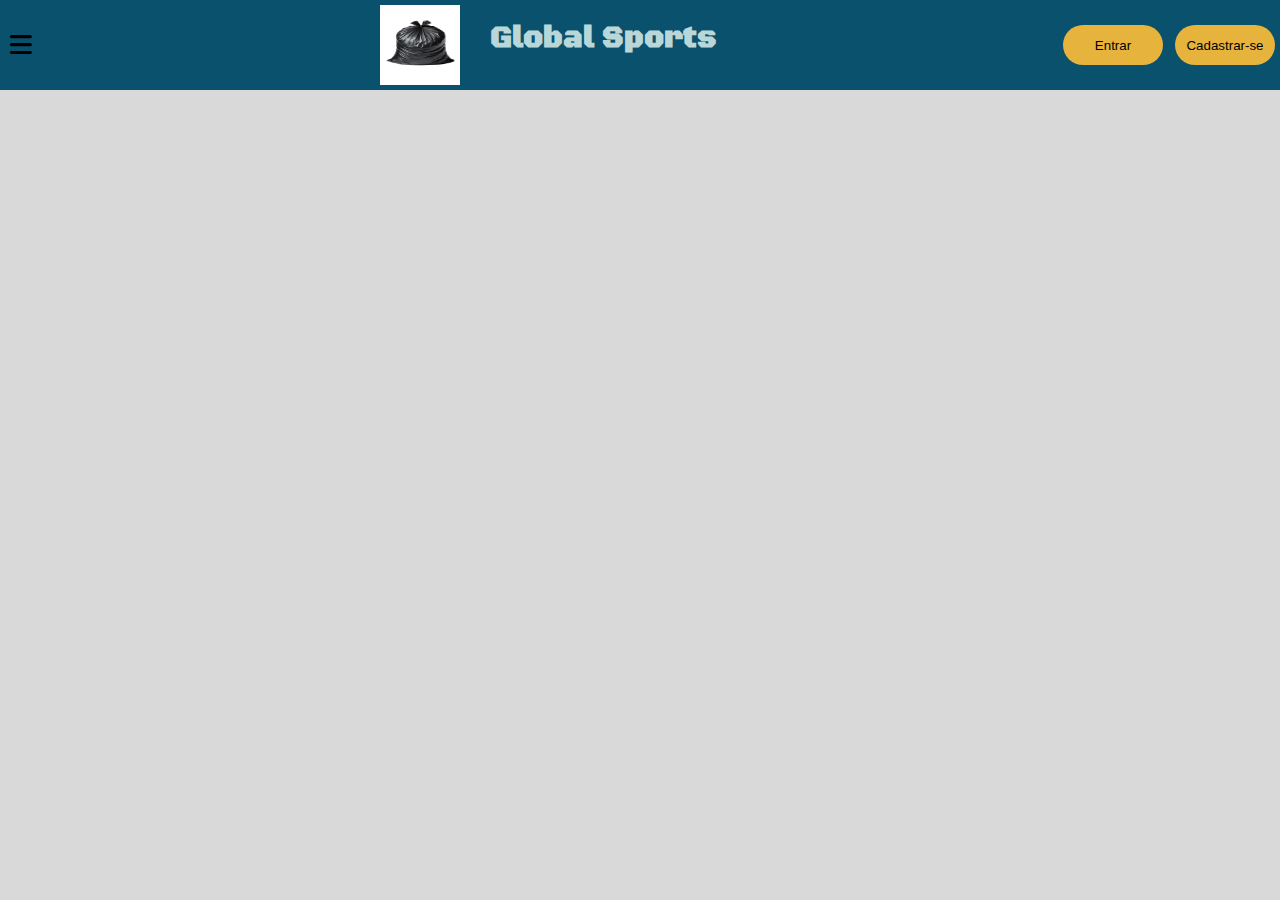
<file: index.html>
<!DOCTYPE html>
<html lang="pt-br">
<head>
    <meta charset="UTF-8">
    <meta name="viewport" content="width=device-width, initial-scale=1.0">
    <link rel="stylesheet" href="css/styles.css" type="text/css">
    <link rel="stylesheet" href="https://cdnjs.cloudflare.com/ajax/libs/font-awesome/6.5.0/css/all.min.css"> 
    
    <title>Global Sports | Home</title>
</head>
<body>
    <header>
        <i class="fa-solid fa-bars" id="menu"></i>

         <div id="logos">
        <a href="index.html"> <img id="logo" src="img/saco-de-lixo-preto-reciclavel-100-e-60-litros-k87c3swk9x.webp" 
            alt="logo da empresa"> </a>
         <h1 >Global Sports</h1> 
         </div> 
 
         <div id="botoes">
        <a href="login.html"> <button id="botao-login">Entrar</button></a>
         <a href="cadastro.html"><button id="botao-cadastro">Cadastrar-se</button></a>
         </div>
</header>
 
 <main>
    <div id="titulo"></div>

 </main>
   









</body>
<script href="js/script.js"></script>
</html>
</file>
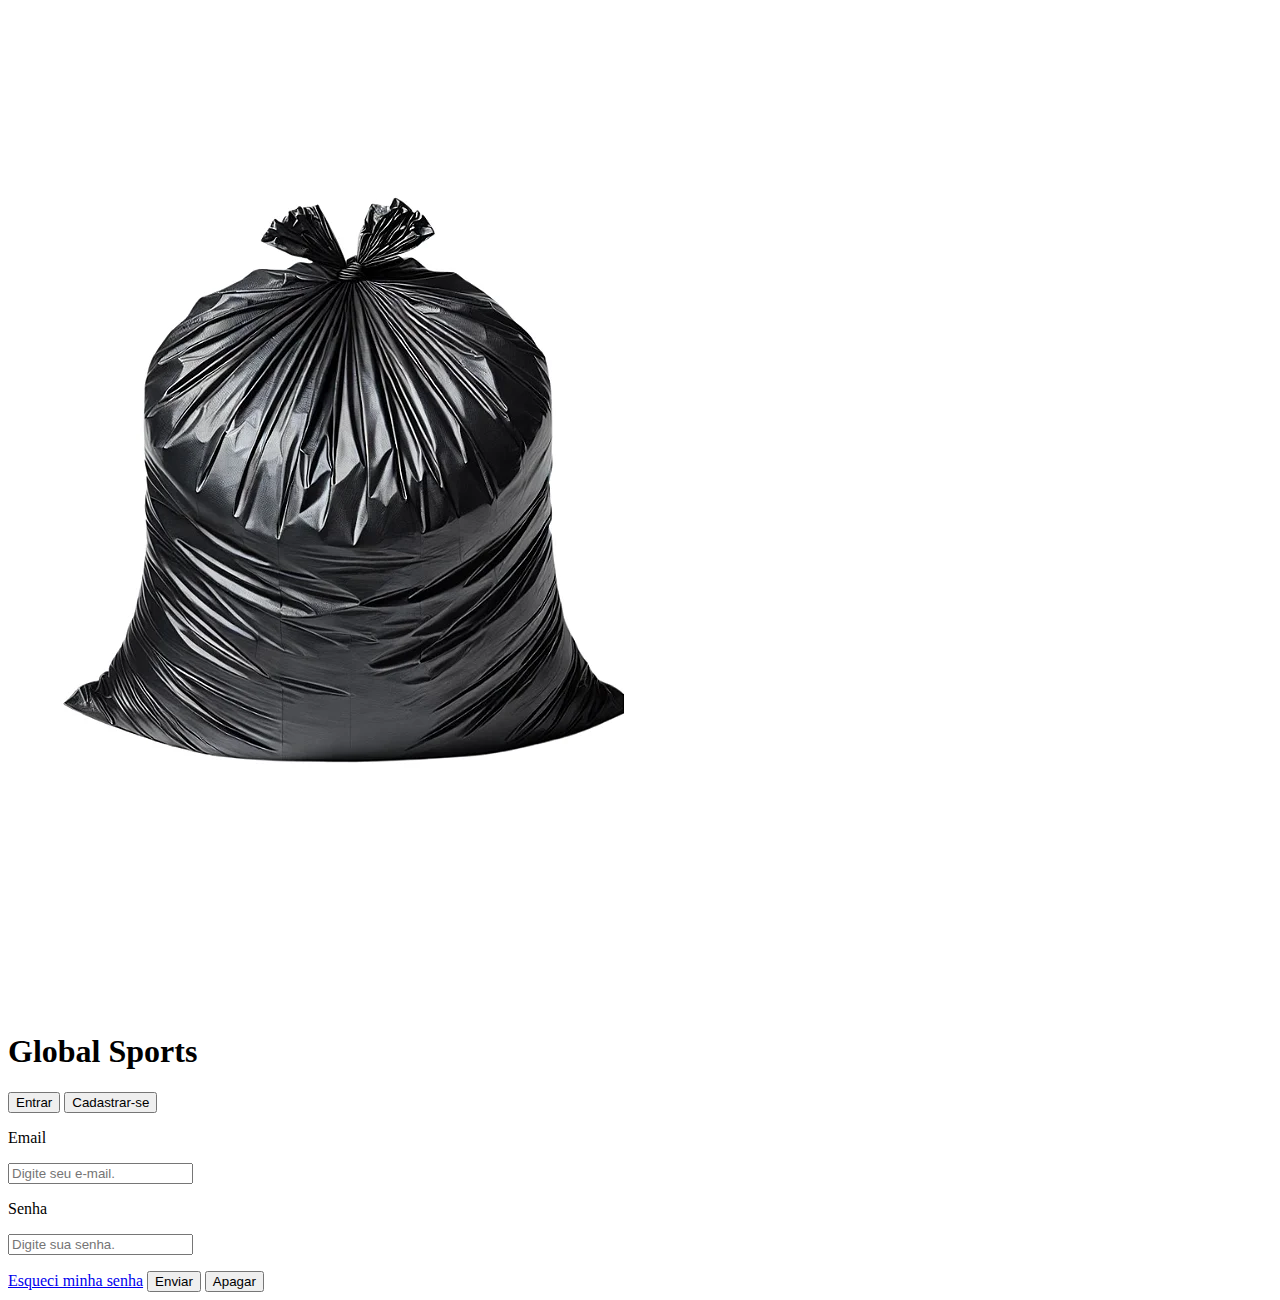
<file: login.html>
<!DOCTYPE html>
<html lang="pt-br">

<head>
    <meta charset="UTF-8">
    <meta name="viewport" content="width=device-width, initial-scale=1.0">
    <link rel="stylesheet" href="css/login.css" type="text/css">
    <title>Global Sports | Login</title>
</head>

<body>
    <header>
        <i class="fa-solid fa-bars" id="menu"></i>

         <div id="logos">
        <a href="index.html"> <img id="logo" src="img/saco-de-lixo-preto-reciclavel-100-e-60-litros-k87c3swk9x.webp" 
            alt="logo da empresa"> </a>
         <h1 >Global Sports</h1> 
         </div> 
 
         <div id="botoes">
        <a href="login.html"> <button id="botao-login">Entrar</button></a>
         <a href="cadastro.html"><button id="botao-cadastro">Cadastrar-se</button></a>
         </div>
</header
    <div id="container">
        <div id="email">
            <div id="campo-email">
                <p><label for="email"></label> </p>

            </div>

        </div>
        <div id="senha">
            <p><label for="Senha"></label></p>

        </div>
        <div id="fields">
            Email
            <p>
                <input name="email" type="text" placeholder="Digite seu e-mail." required>
            </p>
            Senha
            <p>
                <input name="Senha" type="password" placeholder="Digite sua senha." required>
            </p>
        </div>



    </div>
    <div id="rcp-senha">
    <div id="buttons">
        <a href="rcp-senha.html">Esqueci minha senha</a>
        <button id="btn-enviar" type="submit">Enviar</button>
        <button id="btn-apagar" type="reset">Apagar</button>

    </div>

    
    </div>


</body>

</html>
</file>
<file: css/styles.css>
body{
    margin: 0px;
    padding: 0px;
    display: flex;
    background-color: #d9d9d9;
    flex-direction: column;
    height: 100vh;

}

@font-face {
    font-family: 'BlackopsOpsOne-Regular';
    src: url(../font/BlackOpsOne-Regular.ttf);
}

header{
    display: flex;
    align-items: center;
  justify-content: space-between;
    background-color: #0a516d;
    width: 100%;
}

#logos{
  display: flex;
  padding: 0px 20px;
  font-family: 'BlackopsOpsOne-Regular';
  font-weight: normal;
    color: #b9d7d9;
}

header h1{
font-size: 30px;
margin-left: 30px;
}

#logo{
    margin-top: 5px;
    height: 80px;
    width: 80px;
}

#botoes {
    display: flex;
    align-items: center;
    justify-content: flex-end; 
    gap: 12px; 
 
}

#botao-login{
    border: 0px;
    border-radius: 20px;
    height: 40px;
    width: 100px;
    cursor: pointer;
    background-color: #e6b33d;
}

#botao-cadastro{
    border: 0px;
    border-radius: 20px;
    height: 40px;
    width: 100px;
    margin-right: 5px;
    cursor: pointer;
    background-color: #e6b33d;
}
#botao-login:hover, #botao-cadastro:hover{
    background-color: #f7a21b;

}


#menu{
    display: flex;
    align-items: center;
    justify-content: flex-start;
    margin-left: 10px;
    font-size: 25px;
}
</file>
<file: css/login.css>

</file>
